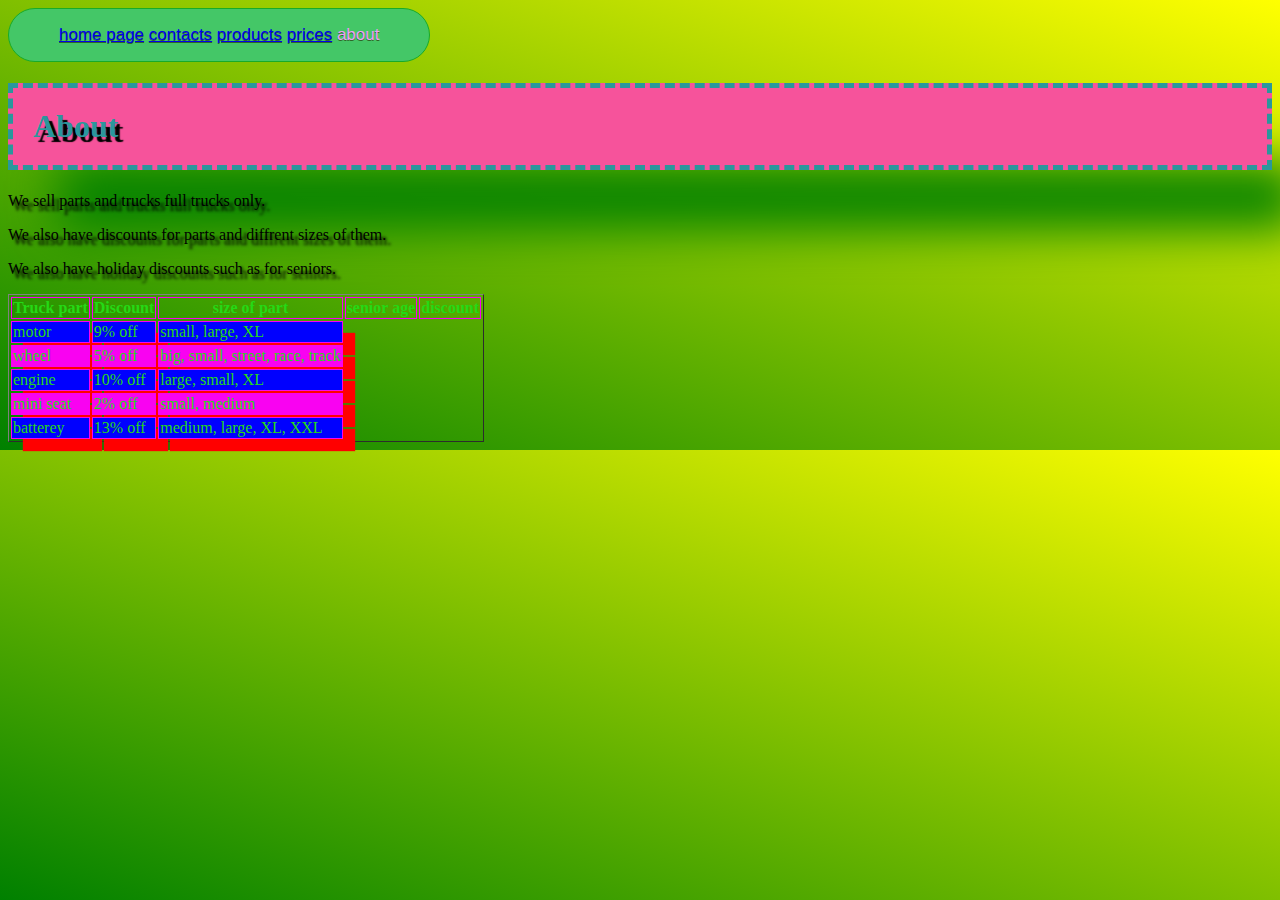
<file: about.html>
<!DOCTYPE html>
<a lang="en">
<head>
  <link rel="stylesheet" type="text/css" href="style.css">
  <meta charset="UTF-8">
    <meta name="viewport" content="width=device-width, initial-scale=">
  <title></title>
</head>
<body>
  <div class="btn-menu">
  <a href="./index.html">home page</a>
  <a href="./contacts.html">contacts</a>
  <a href="./products.html">products</a>
  <a href="./prices.html">prices</a>
    about
  </div>
  
  <h1>  About</h1>
  <p>We sell parts and trucks full trucks only.</p>
  <p>We also have discounts for parts and diffrent sizes of them.</p>
  <p>We also have holiday discounts such as for seniors.</p>
  <table border='1'
    <tr>
      <th>Truck part</th>
      <th>Discount</th>
      <th>size of part</th>
      <th>senior age</th>
      <th>discount</th>
   </tr>
  <tr>
   <td>motor</td>
    <td>9% off</td>
    <td>small, large, XL</td>
  </tr>
  <tr>
    <td>wheel</td>
    <td>5% off</td>
    <td>big, small, street, race, track</td>
  </tr>
  <tr>
    <td>engine</td>
    <td>10% off</td>
    <td>large, small, XL
</td>
  </tr>
  <tr>
    <td>mini seat</td>
    <td>2% off</td>
    <td>small, medium</td>
  </tr>
  <tr>
    <td>batterey</td>
    <td>13% off</td>
    <td>medium, large, XL, XXL</td>
  </tr>
  </table>
</body>
</html>
</file>
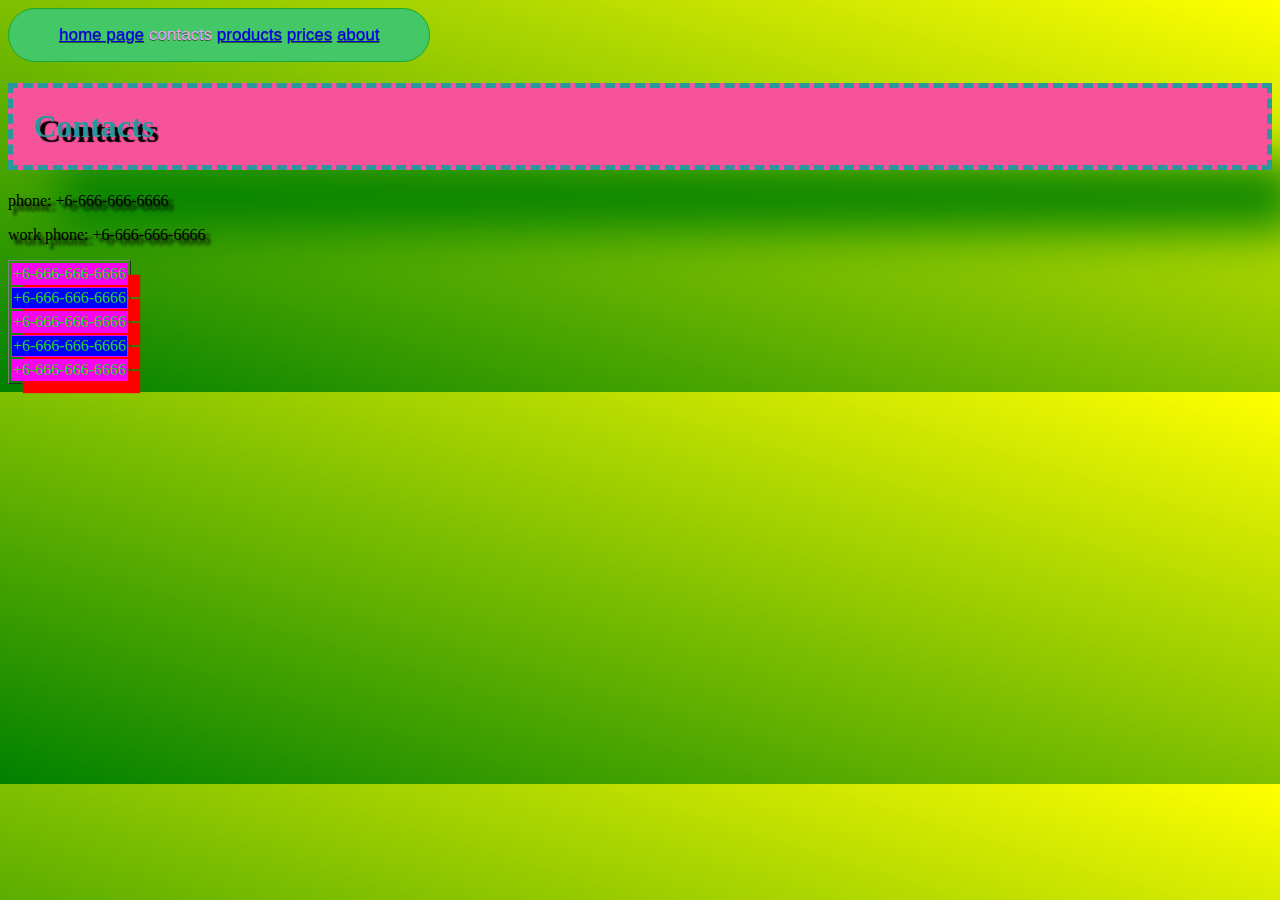
<file: contacts.html>
<!DOCTYPE html>
<html lang="en">
  <head>
    <link rel="stylesheet" type="text/css" href="style.css">
  <meta charset="UTF-8">
    <meta name="viewport" content="width=device-width, initial-scale=">
  <title>contacts</title>
</head>
<body>
  <div class="btn-menu">
  <a href="./index.html">home page</a>
  contacts
  <a href="./products.html">products</a>
  <a href="./prices.html">prices</a>
  <a href="./about.html">about</a>
  </div>
  <h1>  Contacts</h1>
  <p>phone: +6-666-666-6666</p>
  <p>work phone: +6-666-666-6666</p>
   <table border='1'                                                                  
 <tr>
   <td>+6-666-666-6666</td>
 </tr>
  <tr>
    <td>+6-666-666-6666</td>
  </tr>
  <tr>
    <td>+6-666-666-6666</td>
  </tr>
  <tr>
    <td>+6-666-666-6666</td>
  </tr>
  <tr>
    <td>+6-666-666-6666</td>
  </tr>
  </table>
</body>
</html>
</file>
<file: style.css>
.btn-menu {
  background-color: #44c767;  
  border-radius: 28px;
	border: 1px solid #18ab29;
	display: inline-block;
	cursor: pointer;
	color: #ed9ff8;
	font-family: Arial;
	font-size: 17px;
	padding: 16px 50px;
	text-decoration: none;
	text-shadow: 0px 1px 0px #2f6627;
}
  
.btn-menu:hover {
	background-color: #5cbf2a;
}
.btn-menu:active {
	position: relative;
	top: 1px;
}

h1 {
  background:#F6539B;
  border: 5px dashed;
  color:#2A979C;
  padding:20px;
  text-shadow: 5px 5px 1px black;
  box-shadow: 40px 70px 50px -10px green 
  
}


img {
  border:20px dashed #CF34CC;
    padding: 20px 50px 
  background:linear-gradient(to right,#FE0173,#53BB84 );
  margin:20px;
   box-shadow: 22px 20px 10px 5px yellow;
}

table th,
table td {
    border: 1px solid #F902F1;
    color:#25D915
      
}

table tbody tr:nth-child(odd) td {
  background-color:#F902F1;
   box-shadow: 12px 12px 1px red;
}  
table tbody tr:nth-child(even) td {
  background-color: blue;
   box-shadow: 12px 12px 1px red;
} 
body { 
  background-image: linear-gradient(to top right, green, yellow);
  
}

iframe{
   box-shadow: 12px 12px 5px #d1824b
}

li{
  text-shadow: 5px 5px 3px black
}

p {
  text-shadow: 5px 5px 3px black
}
</file>
